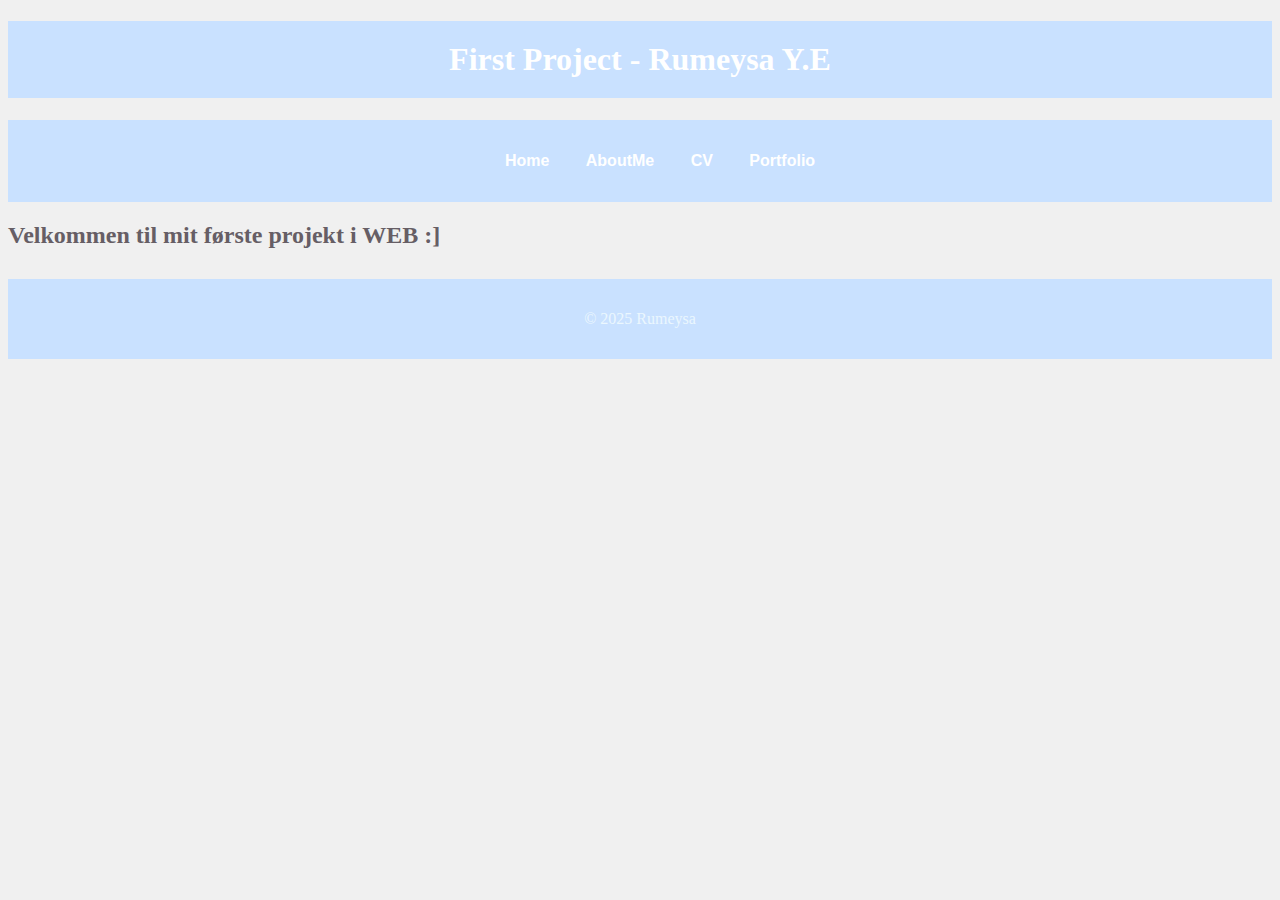
<file: index.html>
<!--Homepage-->
<!DOCTYPE html>
<html lang="da">
  <head>
    <meta charset="UTF-8" />
    <meta name="viewport" content="width=device-width, initial-scale=1.0" />
    <title>First Project</title>
    <link rel="stylesheet" href="style.css" />
  </head>

  <body>
    <h1>First Project - Rumeysa Y.E</h1>

    <nav>
      <ul>
        <!--Feedback til forbedring inden eksamen:-->
        <!-- Normalvis har navigationsbaren ens links på alle sider - dvs "home" skal være på den første side,
        selvom man ikke kan navigere til den. Så kan du style den på anden vis, så man kan se, at det er siden
         man befinder sig på.-->
        <li><a href="index.html" class="active">Home</a></li>
        <li><a href="aboutMe.html">AboutMe</a></li>
        <li><a href="cv.html">CV</a></li>
        <li><a href="portfolio.html">Portfolio</a></li>
      </ul>
    </nav>

    <main>
      <h2>Velkommen til mit første projekt i WEB :]</h2>
    </main>

    <!--Footer-->
    <footer>
      <p>&copy; 2025 Rumeysa</p>
    </footer>
  </body>
</html>
</file>
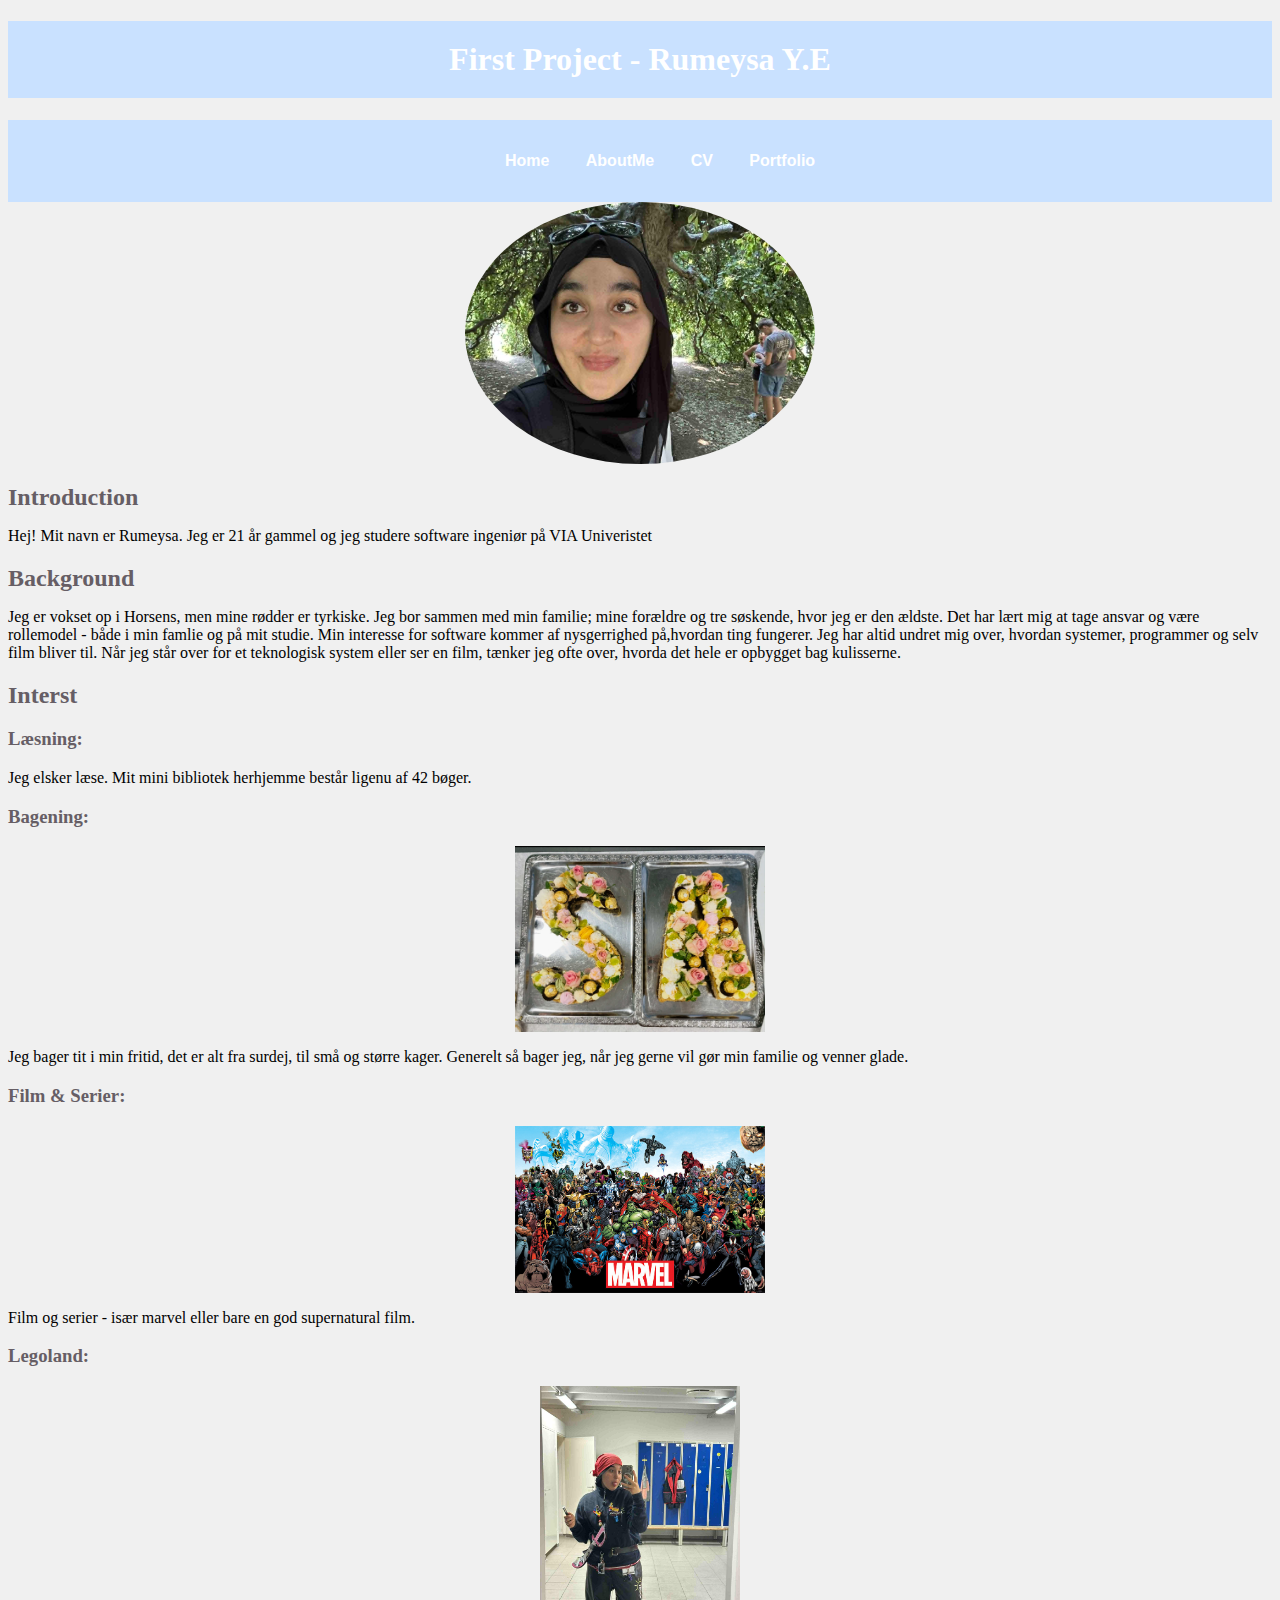
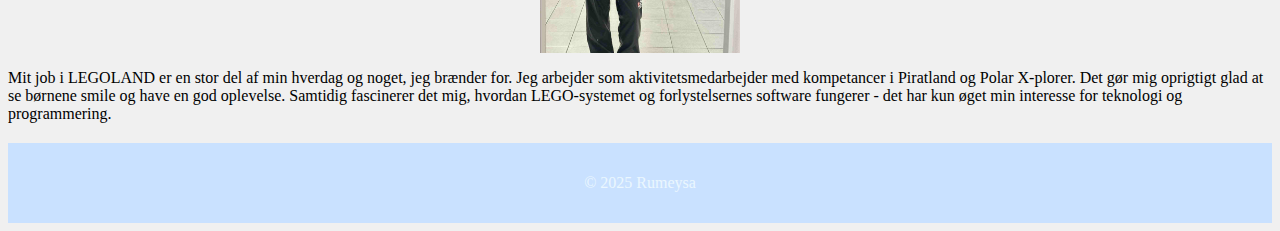
<file: aboutMe.html>
<!--This is a website about me-->
<!DOCTYPE html>
<html lang="da">
  <head>
    <meta charset="UTF-8" />
    <meta name="viewport" content="width=device-width, initial-scale=1.0" />
    <title>First project</title>
    <link rel="stylesheet" href="style.css" />
  </head>

  <body>
    <h1>First Project - Rumeysa Y.E</h1>

    <nav>
      <ul>
        <li><a href="index.html">Home</a></li>
        <li><a href="aboutMe.html" class="active">AboutMe</a></li>
        <li><a href="cv.html">CV</a></li>
        <li><a href="portfolio.html">Portfolio</a></li>
      </ul>
    </nav>

    <div>
      <img
        id="img-aboutme"
        src="Pictures/Selfie.jpg"
        alt="Selfie"
        width="350"
      />
    </div>

    <h2>Introduction</h2>
    <p>
      Hej! Mit navn er Rumeysa. Jeg er 21 år gammel og jeg studere software
      ingeniør på VIA Univeristet
    </p>

    <h2>Background</h2>
    <p>
      Jeg er vokset op i Horsens, men mine rødder er tyrkiske. Jeg bor sammen
      med min familie; mine forældre og tre søskende, hvor jeg er den ældste.
      Det har lært mig at tage ansvar og være rollemodel - både i min famlie og
      på mit studie. Min interesse for software kommer af nysgerrighed
      på,hvordan ting fungerer. Jeg har altid undret mig over, hvordan systemer,
      programmer og selv film bliver til. Når jeg står over for et teknologisk
      system eller ser en film, tænker jeg ofte over, hvorda det hele er
      opbygget bag kulisserne.
    </p>

    <h2>Interst</h2>
    <h3>Læsning:</h3>
    <p>
      Jeg elsker læse. Mit mini bibliotek herhjemme består ligenu af 42 bøger.
    </p>
    <h3>Bagening:</h3>
    <img
      id="forlovelse-img"
      src="Pictures/forlovelse.jpg"
      alt="Kage"
      width="250"
    />

    <p>
      Jeg bager tit i min fritid, det er alt fra surdej, til små og større
      kager. Generelt så bager jeg, når jeg gerne vil gør min familie og venner
      glade.
    </p>
    <h3>Film & Serier:</h3>
    <img src="Pictures/31869.jpg" alt="Kage" width="250" />

    <p>Film og serier - især marvel eller bare en god supernatural film.</p>
    <h3>Legoland:</h3>
    <img
      id="pirat-img"
      src="Pictures/PiratOutfit.jpg"
      alt="Pirat"
      width="200"
    />

    <p>
      Mit job i LEGOLAND er en stor del af min hverdag og noget, jeg brænder
      for. Jeg arbejder som aktivitetsmedarbejder med kompetancer i Piratland og
      Polar X-plorer. Det gør mig oprigtigt glad at se børnene smile og have en
      god oplevelse. Samtidig fascinerer det mig, hvordan LEGO-systemet og
      forlystelsernes software fungerer - det har kun øget min interesse for
      teknologi og programmering.
    </p>

    <!--Footer-->
    <footer>
      <p>&copy; 2025 Rumeysa</p>
    </footer>
  </body>
</html>
</file>
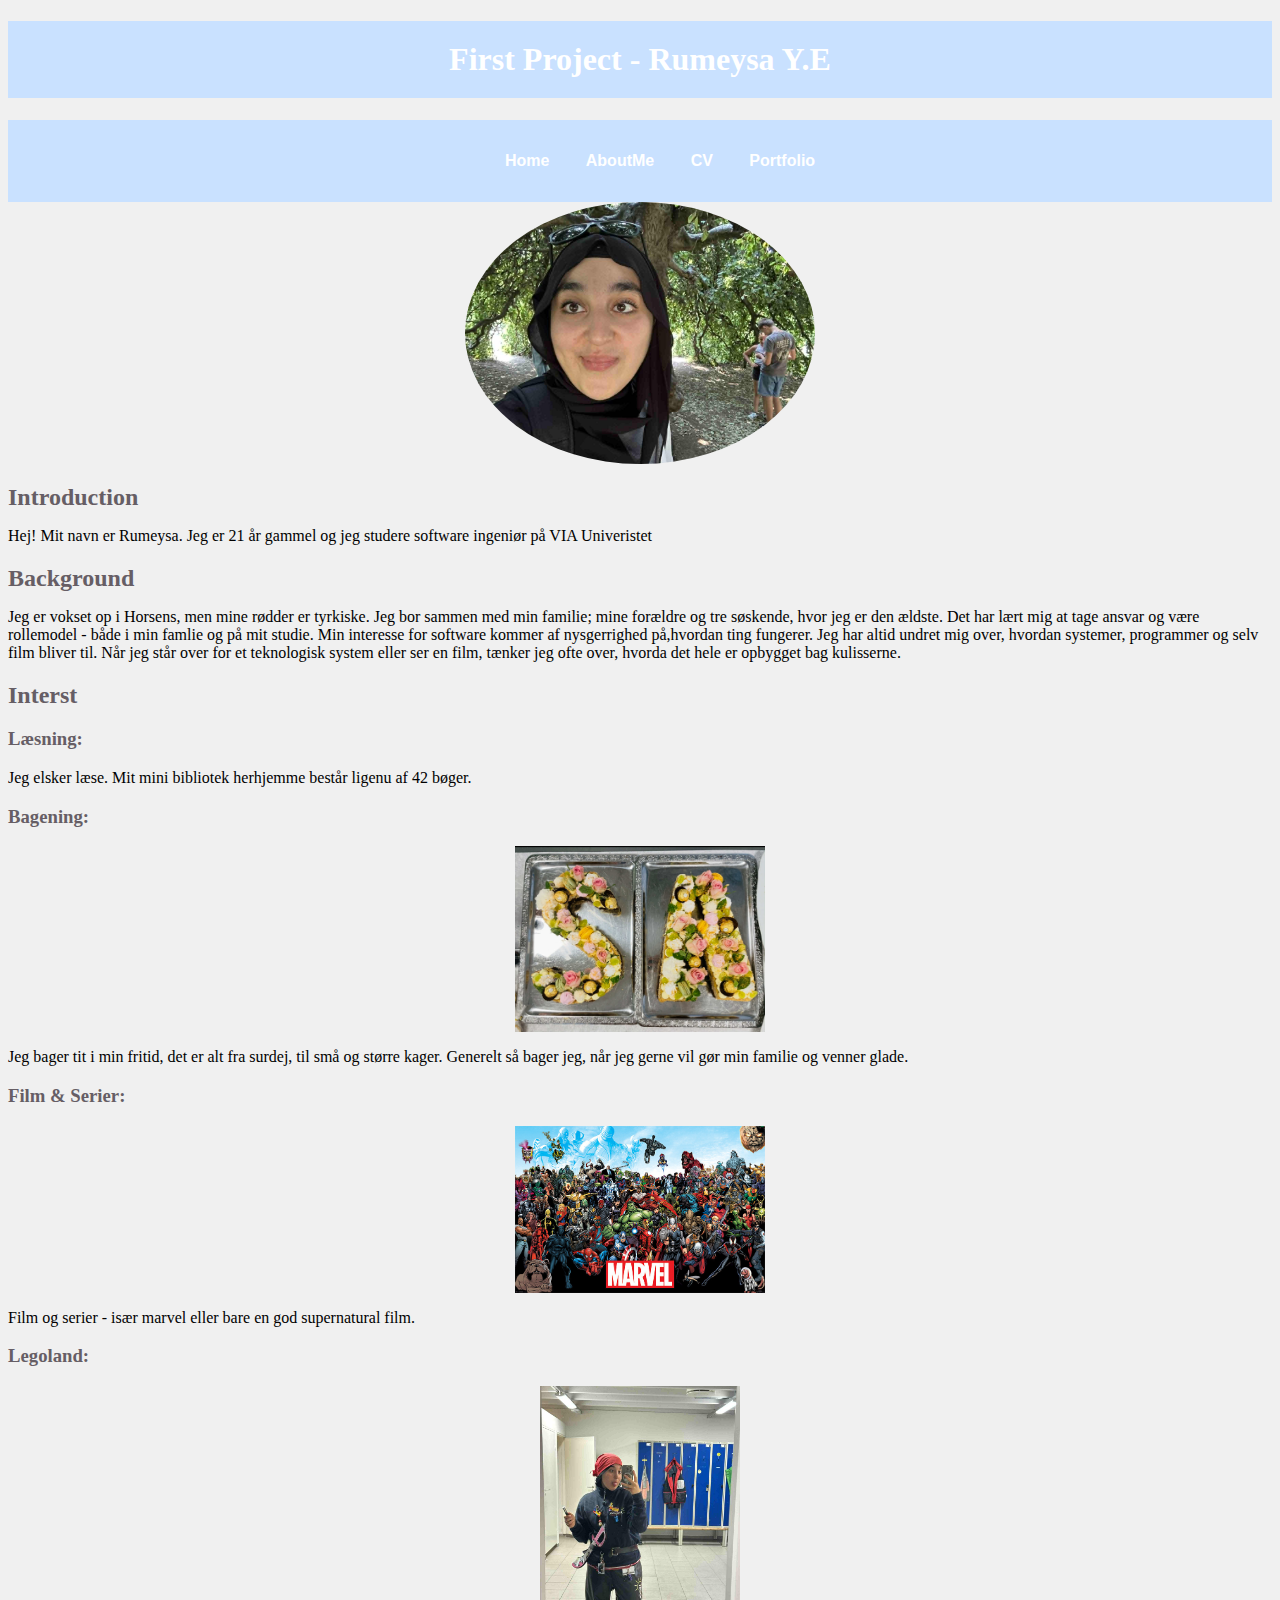
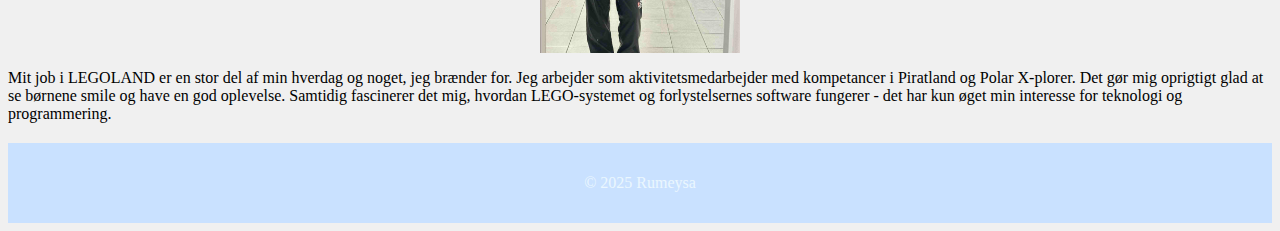
<file: AboutMe.html>
<!--This is a website about me-->
<!DOCTYPE html>
<html lang="da">
    <head>
         <meta charset="UTF-8">
         <meta name="viewport" content="width=device-width, initial-scale=1.0">
        <title>First project</title>
        <link rel="stylesheet" href="style.css">
    
    </head>

    <body>
        <h1>First Project - Rumeysa Y.E</h1>

        <nav>
            <ul>
            <li><a href="index.html">Home</a></li>
            <li><a href="AboutMe.html">AboutMe</a></li>
            <li><a href="CV.html">CV</a></li>
            <li><a href="Portfolio.html">Portfolio</a></li>  
            </ul>
        </nav>

        <div>
        <img id="img-aboutme" src="Pictures/Selfie.jpg" alt="Selfie" width="350">
        </div>

        <h2>Introduction</h2>
         <p>Hej! Mit navn er Rumeysa. Jeg er 21 år gammel og jeg studere software ingeniør på VIA Univeristet</p>

        <h2>Background</h2>
        <p>Jeg er vokset op i Horsens, men mine rødder er tyrkiske. Jeg bor sammen med min familie; mine forældre og tre søskende, hvor jeg er den ældste.
           Det har lært mig at tage ansvar og være rollemodel - både i min famlie og på mit studie.
           Min interesse for software kommer af nysgerrighed på,hvordan ting fungerer. 
           Jeg har altid undret mig over, hvordan systemer, programmer og selv film bliver til.
           Når jeg står over for et teknologisk system eller ser en film, tænker jeg ofte over, 
           hvorda det hele er opbygget bag kulisserne. </p>

        <h2>Interst</h2>
        <h3>Læsning:</h3>
         <p>Jeg elsker læse. Mit mini bibliotek herhjemme består ligenu af 42 bøger.</p>
         <h3>Bagening:</h3>
        <img id="forlovelse-img" src="Pictures/forlovelse.jpg" alt="Kage" width="250">

         <p> Jeg bager tit i min fritid, det er alt fra surdej, til små og større kager. Generelt så bager jeg, 
            når jeg gerne vil gør min familie og venner glade.</p>
        <h3>Film & Serier:</h3>
        <img src="Pictures/31869.jpg" alt="Kage" width="250">

        <p>Film og serier - især marvel eller bare en god supernatural film.</p>
        <h3>Legoland:</h3>
                 <img id="pirat-img" src="Pictures/PiratOutfit.jpg" alt="Pirat" width="200">

         <p>Mit job i LEGOLAND er en stor del af min hverdag og noget, jeg brænder for.
           Jeg arbejder som aktivitetsmedarbejder med kompetancer i Piratland og Polar X-plorer.
           Det gør mig oprigtigt glad at se børnene smile og have en god oplevelse.
           Samtidig fascinerer det mig, hvordan LEGO-systemet og forlystelsernes software fungerer
            -  det har kun øget min interesse for teknologi og programmering.</p>
           

         <!--Footer-->
        <footer>
         <p>&copy; 2025 Rumeysa</p>
        </footer>
        




        
    </body>
</file>
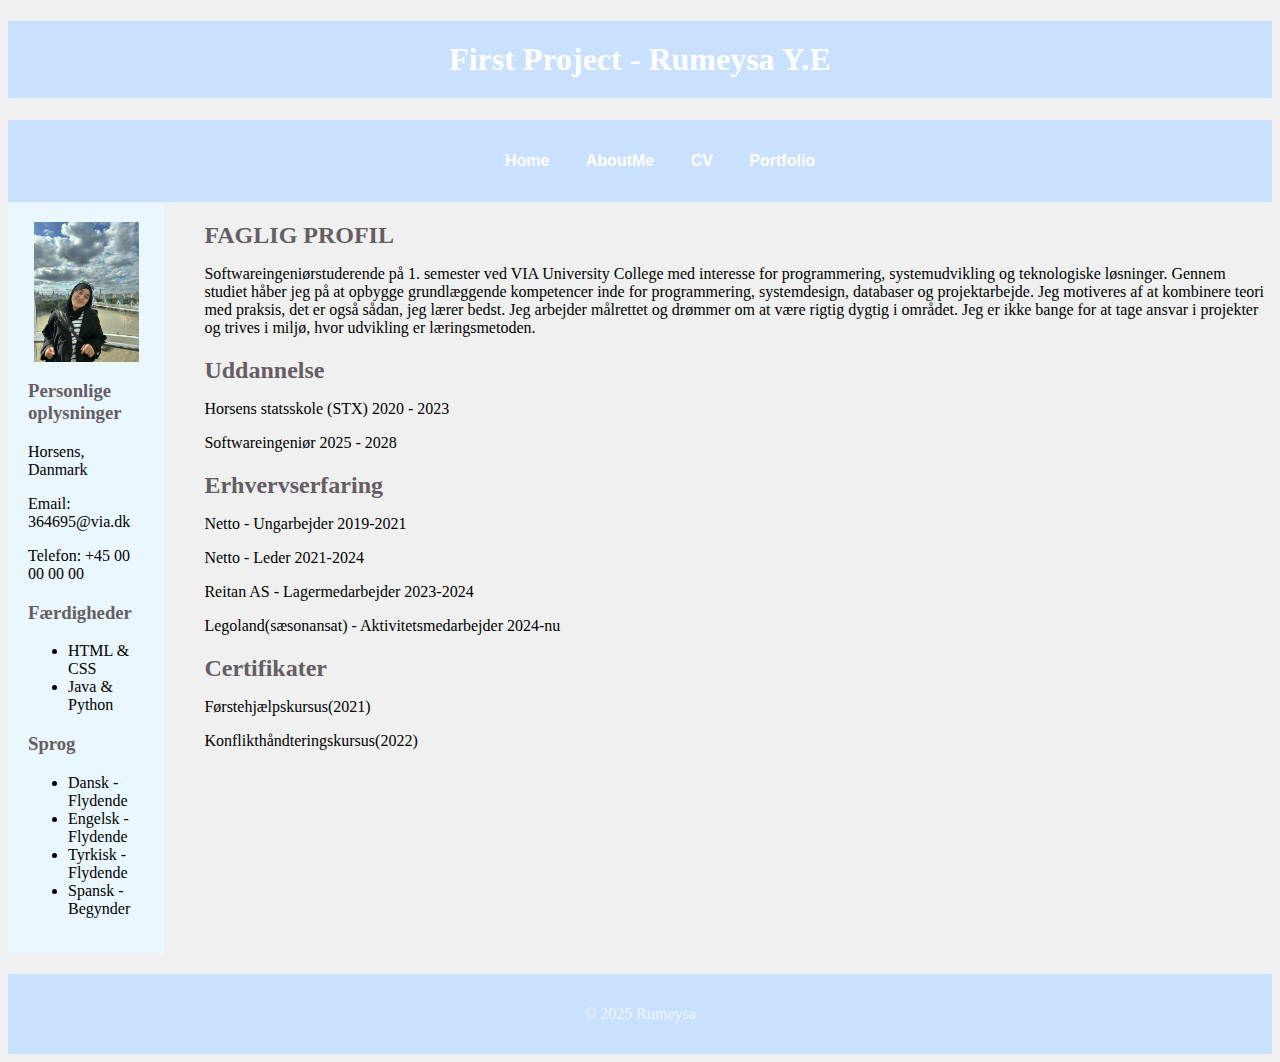
<file: CV.html>
<!--This is a website about me-->
<!DOCTYPE html>
<html lang="da">
  <head>
    <meta charset="UTF-8" />
    <meta name="viewport" content="width=device-width, initial-scale=1.0" />
    <title>First project</title>
    <link rel="stylesheet" href="style.css" />
  </head>

  <body>
    <header>
      <h1>First Project - Rumeysa Y.E</h1>

      <nav>
        <ul>
          <li><a href="index.html">Home</a></li>
          <li><a href="aboutMe.html">AboutMe</a></li>
          <li><a href="cv.html" class="active">CV</a></li>
          <li><a href="portfolio.html">Portfolio</a></li>
        </ul>
      </nav>
    </header>

    <main>
      <aside class="sidebar">
        <img id="sidebar-img" src="Pictures/LondonEye.jpg" alt="LondonEye" />

        <h3>Personlige oplysninger</h3>
        <p>Horsens, Danmark</p>
        <p>Email: 364695@via.dk</p>
        <p>Telefon: +45 00 00 00 00</p>

        <h3>Færdigheder</h3>
        <ul>
          <li>HTML & CSS</li>
          <li>Java & Python</li>
        </ul>

        <h3>Sprog</h3>
        <ul>
          <li>Dansk - Flydende</li>
          <li>Engelsk - Flydende</li>
          <li>Tyrkisk - Flydende</li>
          <li>Spansk - Begynder</li>
        </ul>
      </aside>

      <section class="cv-content">
        <section>
          <h2>FAGLIG PROFIL</h2>
          <p>
            Softwareingeniørstuderende på 1. semester ved VIA University College
            med interesse for programmering, systemudvikling og teknologiske
            løsninger. Gennem studiet håber jeg på at opbygge grundlæggende
            kompetencer inde for programmering, systemdesign, databaser og
            projektarbejde. Jeg motiveres af at kombinere teori med praksis, det
            er også sådan, jeg lærer bedst. Jeg arbejder målrettet og drømmer om
            at være rigtig dygtig i området. Jeg er ikke bange for at tage
            ansvar i projekter og trives i miljø, hvor udvikling er
            læringsmetoden.
          </p>
        </section>

        <section>
          <h2>Uddannelse</h2>
          <p>Horsens statsskole (STX) 2020 - 2023</p>
          <p>Softwareingeniør 2025 - 2028</p>
        </section>

        <section>
          <h2>Erhvervserfaring</h2>
          <p>Netto - Ungarbejder 2019-2021</p>
          <p>Netto - Leder 2021-2024</p>
          <p>Reitan AS - Lagermedarbejder 2023-2024</p>
          <p>Legoland(sæsonansat) - Aktivitetsmedarbejder 2024-nu</p>
        </section>

        <section>
          <h2>Certifikater</h2>
          <p>Førstehjælpskursus(2021)</p>
          <p>Konflikthåndteringskursus(2022)</p>
        </section>
      </section>
    </main>

    <!--Footer-->
    <footer>
      <p>&copy; 2025 Rumeysa</p>
    </footer>
  </body>
</html>
</file>
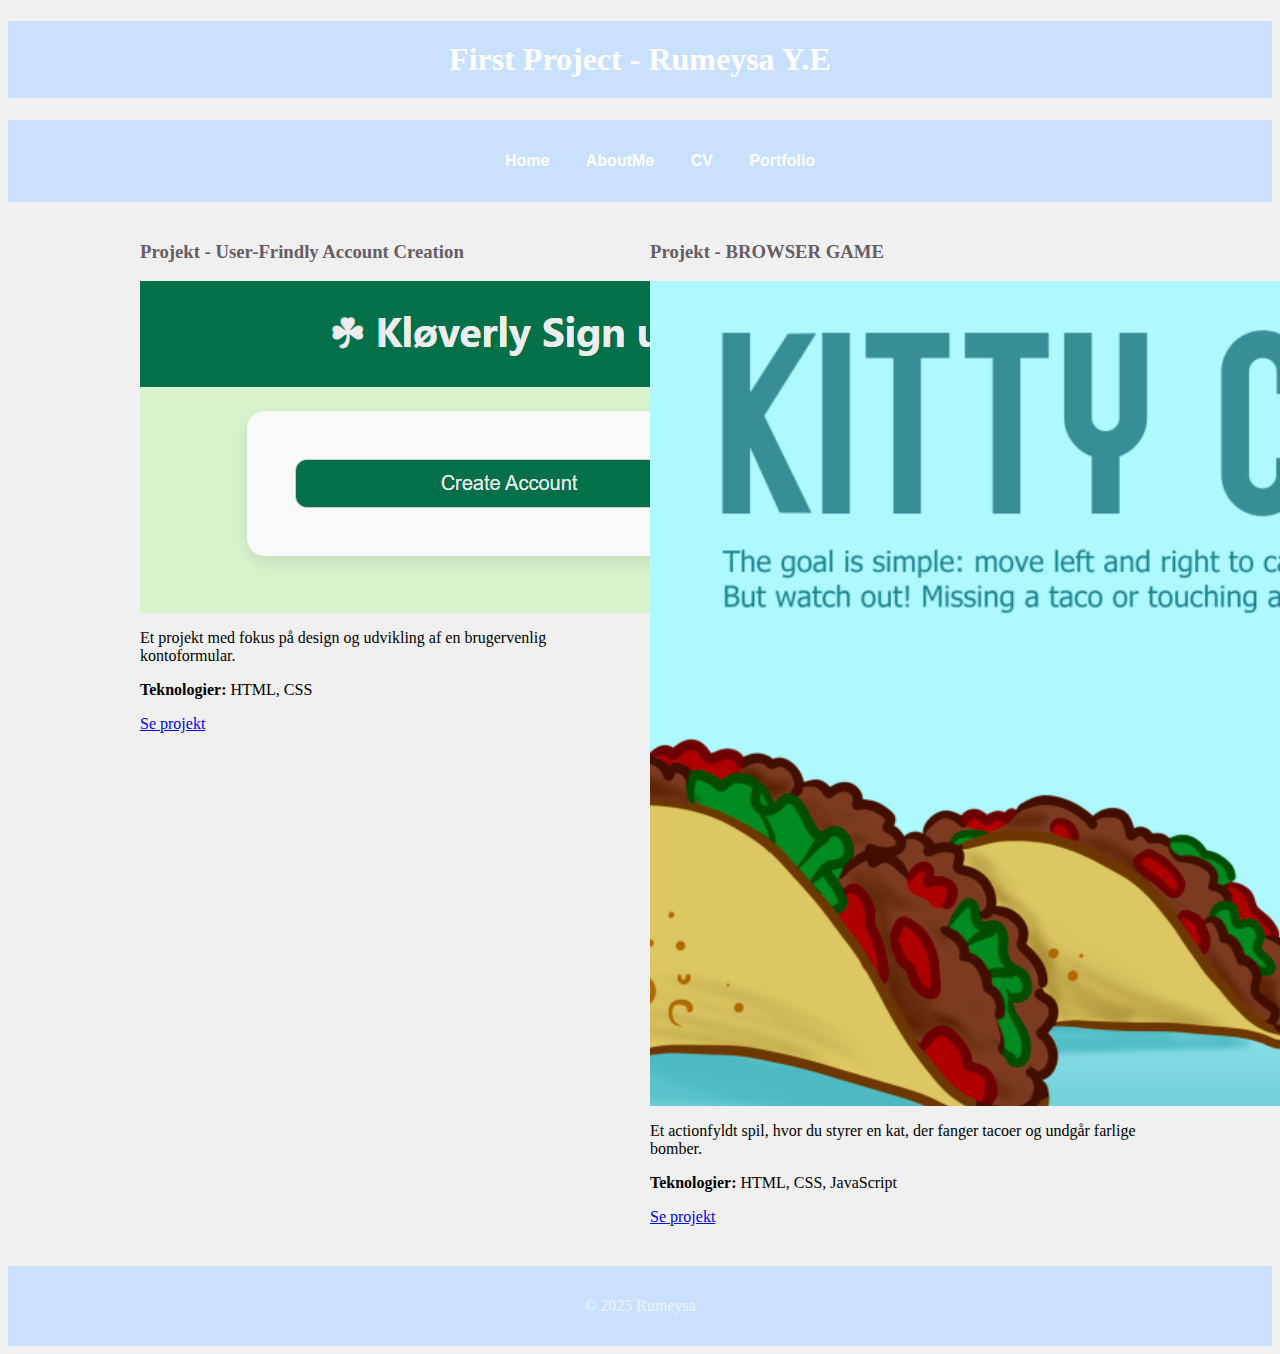
<file: Portfolio.html>
<!--This is a website about me-->
<!DOCTYPE html>
<html lang="da">
  <head>
    <meta charset="UTF-8" />
    <meta name="viewport" content="width=device-width, initial-scale=1.0" />
    <title>First project</title>
    <link rel="stylesheet" href="style.css" />
  </head>

  <body>
    <!--Navigationbar-->
    <h1>First Project - Rumeysa Y.E</h1>

    <nav>
      <ul>
        <li><a href="index.html">Home</a></li>
        <li><a href="aboutMe.html">AboutMe</a></li>
        <li><a href="cv.html">CV</a></li>
        <li><a href="portfolio.html" class="active">Portfolio</a></li>
      </ul>
    </nav>
    <main>
      <section class="projects">
        <div class="project">
          <h3>Projekt - User-Frindly Account Creation</h3>
          <img src=Pictures/KLØVERLY.png alt="Placeholder">
          <p>
            Et projekt med fokus på design og udvikling af en brugervenlig
            kontoformular.
          </p>
          <p><strong>Teknologier:</strong> HTML, CSS</p>
          <a href="#">Se projekt</a>
        </div>

        <div class="project">
          <h3>Projekt - BROWSER GAME</h3>
          <img src=Pictures/KC.png alt="Placeholder" />
          <p>
            Et actionfyldt spil, hvor du styrer en kat, der fanger tacoer og
            undgår farlige bomber.
          </p>
          <p><strong>Teknologier:</strong> HTML, CSS, JavaScript</p>
          <a href="https://yourname223.github.io/Kitty-Crunch/">Se projekt</a>
        </div>
      </section>
    </main>

    <!--Footer-->
    <footer>
      <p>&copy; 2025 Rumeysa</p>
    </footer>
  </body>
</html>
</file>
<file: style.css>
/* Body */
   body{
    background-color:#F0F0F0 ;
   }

/* Navigationsbar */
nav {
  text-align: center;
  font-family: sans-serif;
  font-weight: bold;
  background: #C9E1FF;
  padding-block: 1rem;
}

nav u1 {
  margin: 0;
  padding: 0;
}

nav li {
  display: inline;
  margin: 0;
  padding: 0;
}

nav a {
  text-decoration: none;
  color: white;
  padding: 1rem;
}

nav a:hover {
  background: #D0C9D6;
}

/* sidebar */
   .sidebar {
  width: 30%;
  background-color: #EBF7FE;
  padding: 20px;

}

.sidebar, .main {
  padding: 20px;
}


  /* Main for cv.html */
   main {
  display: flex;
  align-items: flex-start;
  gap: 40px;
}



.main{
    flex: 1;
    padding: 40px;
    background-color: #F0F0F0;
}


  /* Billeder */
   img {
  display:block;
  border-radius:0;
  margin-left: auto;
  margin-right: auto;
}

#img-aboutme {
  display:block;
  border-radius:50%;
  margin-left: auto;
  margin-right: auto;
}

  #sidebar-img {
  border-radius: 0;
  width: 90%;
  object-fit: cover;
  margin-left: auto;
  margin-right: auto;
  
}

 #pirat-img {
  border-radius: 0;
  object-fit: cover;
  margin-left: auto;
  margin-right: auto;
}

 #forlovelse-img {
  object-fit: cover;
  margin-left: auto;
  margin-right: auto;
 }


 /* h1 */
   h1 {
  background: #C9E1FF;
  color: white;
  padding: 20px;
  text-align: center;
}


  /* h2 */
   h2 {
  color:#665e65;
  margin-top: 20px;
  margin-bottom: 10px;
}

   /* h3 */
     h3 {
  color:#665e65;
}

/* Footer*/
footer {
  text-align: center;
  padding: 15px;
  background: #C9E1FF;
  color: #EBF7FE;
  margin-top: 20px;
}

/* Portfolio Grid */

.projects {
  display: grid;
  grid-template-columns: repeat(auto-fit, minmax(250px, 1fr));
  gap: 20px;
  padding: 20px;

  justify-content: center; 
  align-content: center;
  margin: 0 auto;
  max-width: 1000px;
}

/*RESPONSIVE DESIGN*/
/* Mobil */
@media (max-width: 375px) {
  .projects {
    grid-template-columns: 1fr;
  }

  main {
    flex-direction: column;
  }
}

/* Tablet */
@media (max-width: 768px) {
  .projects {
    grid-template-columns: repeat(2, 1fr);
  }
}
</file>
